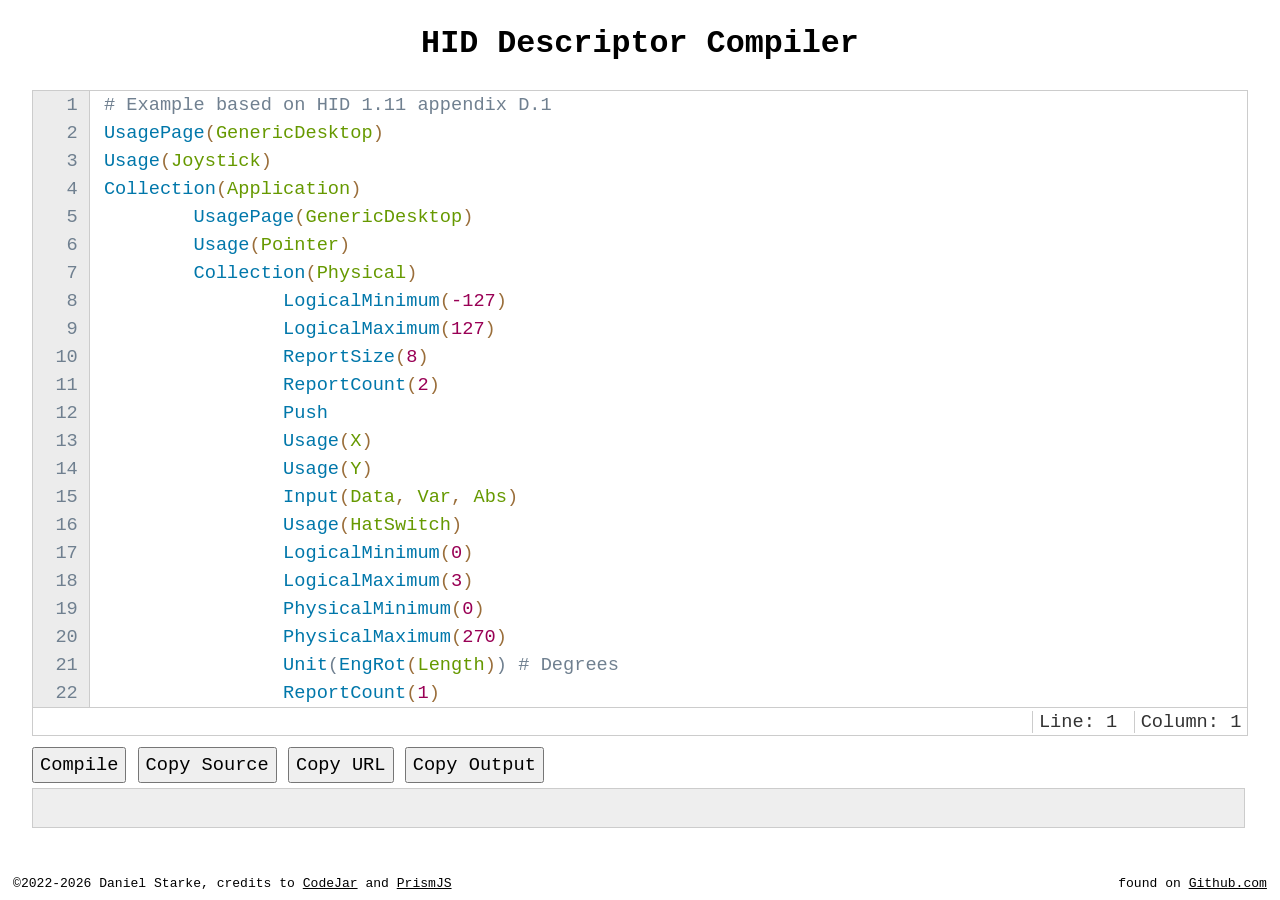
<file: index.html>
<!DOCTYPE html>
<html lang="en">
<head>
<meta charset="UTF-8">
<!-- PWA requirements: https://developer.mozilla.org/en-US/docs/Web/Progressive_web_apps/Installable_PWAs -->
<meta name="application-name" content="HID Descriptor Compiler">
<!-- Include these early and directly so they happen first -->
<script>
	/* Install HID Descriptor Compiler as a Progressive Web App for Offline Access
	 * This needs to be put before ANY HTTP Requests are made, so it can cache them. */
	if ("serviceWorker" in navigator) {
		navigator.serviceWorker.register("sw.js").then(function(registration) {
			registration.update(); /* Always update the registration for the latest assets */
		}, function() {
			console.log("Could not register HID Descriptor Compiler for offline use!");
		});
	} else {
		console.log("Browser does not support offline access!");
	}
</script>
<link rel="manifest" href="manifest.webmanifest">
<link rel="shortcut icon" href="assets/favicon.ico" type='image/x-icon' >
<link rel="apple-touch-icon" href="assets/appicon.png">
<link rel="stylesheet" href="assets/prism.css"/>
<title>HID Descriptor Compiler</title>
<style>
html {
    height: calc(100% - 2em);
}

body {
	display: block;
	margin-left: auto;
	margin-right: auto;
	width: 95%;
	height: 100%;
	font-family: Fira code, Fira Mono, Consolas, Menlo, Courier, monospace;
	font-size: 14pt;
	line-height: 1.5;
}

h1 {
	text-align: center;
	font-size: 1.7em;
	white-space: nowrap;
}

.app {
	border: 1px #CCC solid;
	height: calc(100% - 12em);
}

.codejar-wrap {
	height: calc(100% - 1.5em);
	font-size: inherit;
}

.codejar-linenumbers {
	border-right: 1px #CCC solid;
	height: 100%;
	text-align: right;

	-webkit-user-select: none;
	-moz-user-select: none;
	-ms-user-select: none;
	user-select: none;
}

.editor::-moz-selection,
.editor::selection {
	background-color: #ACCEF7!important;
	text-shadow: none
}

.editor span::-moz-selection,
.editor span::selection {
	background-color: #ACCEF7!important;
	text-shadow: none
}

textarea {
	outline: none;
}

.statusbar {
	display: inline-block;
	border: none;
	border-top: 1px #CCC solid;
	width: 100%;
	height: 1.5em;
	white-space: nowrap;
	color: #333;
}

.statusbar__success, .statusbar__error {
	padding-left: 0.3em;
	text-overflow: ellipsis;
	overflow: hidden;
}

.statusbar__success {
	color: #080;
}

.statusbar__error {
	color: #C00;
}

.statusbar__position {
	border-left: 1px #CCC solid;
	padding: 0 0.3em 0 0.3em;
	min-width: 6em!important;
}

button {
	margin: 0.6em 0 0.3em 0;
	min-height: 1.9em;
	font-family: inherit;
	font-size: inherit;
}

.output {
	width: calc(100% - 1em);
	border: 1px #CCC solid;
	background: #EEE;
	resize: none;
	margin: 0;
	padding: 0.3em;
	overflow-x: hidden;
	vertical-align: middle;
}

.copyright {
	display: block;
	position: fixed;
	overflow: hidden;
	bottom: 0.5em;
	left: 0;
	width: calc(100% - 2em);
	font-size: 0.7em;
	padding: 0 1em 0 1em;
}

.copyright a {
	color: inherit;
}

@media screen and (max-width: 640px) {
	body {
		font-size: 10pt;
	}
	h1 {
		font-size: 1.3em;
	}
	.copyright {
		font-size: 4.5pt;
	}
}
</style>
</head>
<body>
<h1>HID Descriptor Compiler</h1>
<div class="app">
	<div class="editor language-hid"></div>
	<div class="statusbar">
		<span class="statusbar__success" style="float: left;" id="message"></span>
		<span style="float: right;">
		<span class="statusbar__position" id="line">Line: 1</span>
		<span class="statusbar__position" id="column">Column: 1</span>
		</span>
	</div>
</div>
<button id="compile-button">Compile</button>
<button id="copy-source-button">Copy Source</button>
<button id="copy-url-button">Copy URL</button>
<button id="copy-output-button">Copy Output</button>
</br>
<textarea class="output" readonly="true" spellcheck="false" autocapitalize="none" autocomplete="off" autocorrect="off" rows="2"></textarea>
<div class="copyright">
<span style="float: left;">&copy;2022-2026 Daniel Starke, credits to <a href="https://github.com/antonmedv/codejar">CodeJar</a> and <a href="https://github.com/PrismJS">PrismJS</a></span>
<span style="float: right;">found on <a href="https://github.com/daniel-starke/HidDescCTC">Github.com</a></span>
</div>

<script src="assets/prism.js"></script>
<script src="assets/codejar.js"></script>
<script src="assets/linenumbers.js"></script>
<script src="assets/HidWebCompiler.js"></script>
<script>
/** Custom PrismJS syntax highlighting for HID Descriptor. */
Prism.languages.hid = {
	'comment': {
		pattern: /[#;].*|$/,
		greedy: true,
		lookbehind: true
	},
	'number': /0x[0-9a-fA-F]+/,
	'variable': {
		pattern: /\{[^}]*}/,
		greedy: true
	},
	'operator': /,/,
	'argument': {
		pattern: /\([,_^0-9a-z{} \t\n\r-]*\)/i,
		greedy: true,
		inside: {
			'string': {
				pattern: /[_a-z][_a-z0-9]*/i,
				greedy: true
			},
			'number': {
				pattern: /0x[0-9a-fA-F]+|-?\d+/,
				greedy: true
			},
			'variable': {
				pattern: /\{[^}]*}/,
				greedy: true
			},
			'operator': /[(),^]/
		}
	},
	'keyword': {
		pattern: /[_a-z][_0-9a-z]*/i,
		greedy: true
	}
};

/** Instantiate source code editor. */
const highlightElementFn = withLineNumbers(Prism.highlightElement, {width: "3.8em"});
var jar = CodeJar(
	document.querySelector(".editor"),
	highlightElementFn,
	{
		indentOn: /(^|[^_a-z0-9])collection[ \t]*\([^)]*\)[ \t]*$|[({]$/i,
		moveToNewLine: /^[)}]/
	}
);
jar.updateCode(
	'# Example based on HID 1.11 appendix D.1\n' +
	'UsagePage(GenericDesktop)\n' +
	'Usage(Joystick)\n' +
	'Collection(Application)\n' +
	'	UsagePage(GenericDesktop)\n' +
	'	Usage(Pointer)\n' +
	'	Collection(Physical)\n' +
	'		LogicalMinimum(-127)\n' +
	'		LogicalMaximum(127)\n' +
	'		ReportSize(8)\n' +
	'		ReportCount(2)\n' +
	'		Push\n' +
	'		Usage(X)\n' +
	'		Usage(Y)\n' +
	'		Input(Data, Var, Abs)\n' +
	'		Usage(HatSwitch)\n' +
	'		LogicalMinimum(0)\n' +
	'		LogicalMaximum(3)\n' +
	'		PhysicalMinimum(0)\n' +
	'		PhysicalMaximum(270)\n' +
	'		Unit(EngRot(Length)) # Degrees\n' +
	'		ReportCount(1)\n' +
	'		ReportSize(4)\n' +
	'		Input(Data, Var, Abs, Null)\n' +
	'		LogicalMinimum(0)\n' +
	'		LogicalMaximum(1)\n' +
	'		ReportCount(2)\n' +
	'		ReportSize(1)\n' +
	'		UsagePage(Button)\n' +
	'		UsageMinimum(Button1)\n' +
	'		UsageMaximum(Button2)\n' +
	'		Unit(None)\n' +
	'		Input(Data, Var, Abs)\n' +
	'	EndCollection\n' +
	'	UsageMinimum(Button3)\n' +
	'	UsageMinimum(Button4)\n' +
	'	Input(Data, Var, Abs)\n' +
	'	# use LogicalMinimum/LogicalMaximum from before Push\n' +
	'	Pop\n' +
	'	UsagePage(SimulationControls)\n' +
	'	Usage(Throttle)\n' +
	'	ReportCount({arg1})\n' +
	'	ReportSize(1)\n' +
	'	Input(Data, Var, Abs)\n' +
	'EndCollection'
);

/** Update statusbar position information at cursor change. */
(function () {
	/**
	 * getSelectedRange() helper to handle child nodes correctly.
	 *
	 * @param[in] parent - parent node
	 * @param[in] endNode - final node element
	 * @param[in] offset - final node offset
	 * @param[in] ctx - accumulated position context
	 * @return accumulated position
	 */
	function countUntilEndContainer(parent, endNode, offset, ctx = {count: 0}) {
		for (var node of parent.childNodes) {
			if ( ctx.done ) break;
			if (node === endNode) {
				ctx.done = true;
				ctx.offsetInNode = offset;
				return ctx;
			}
			if (node.nodeType === Node.TEXT_NODE) {
				ctx.offsetInNode = offset;
				ctx.count += node.length;
			} else if (node.nodeType === Node.ELEMENT_NODE) {
				countUntilEndContainer(node, endNode, offset, ctx);
			} else {
				ctx.error = true;
			}
		}
		return ctx;
	}
	
	/**
	 * Returns the selected range within the given editablecontent element.
	 *
	 * @param[in] element - editablecontent div element
	 * @return selected range
	 */
	function getSelectedRange(editor) {
		const sel = window.getSelection();
		if (sel.rangeCount === 0) {
			return null;
		}
		const range = sel.getRangeAt(0);    
		const start = countUntilEndContainer(editor, range.startContainer, range.startOffset);
		const end = countUntilEndContainer(editor, range.endContainer, range.endOffset);
		return { start: start.count + start.offsetInNode, end: end.count + end.offsetInNode };
	}

	var cPos = 0;
	document.addEventListener("selectionchange", function () {
		const editorElement = document.querySelector(".editor");
		var newCPos = getSelectedRange(editorElement);
		newCPos = "end" in newCPos ? newCPos.end : 0;
		if (newCPos != cPos) {
			const code = editorElement.textContent;
			var line = 1;
			var column = 1;
			for (var i = 0; i < newCPos && i < code.length; i++) {
				const c = code[i];
				if (c == '\n') {
					line++;
					column = 1;
				} else if (c != '\r') {
					column++;
				}
			}
			document.querySelector("#line").innerText = "Line: " + line;
			document.querySelector("#column").innerText = "Column: " + column;
			cPos = newCPos;
		}
	})
}());

/** Load WASM module and handle compile button pushes accordingly. */
(function () {
	HidWebCompiler.load("assets/HidWebCompiler.wasm");
	
	var errorPos = undefined;
	
	/**
	 * Finds the Prism Token and parent Token at the given position.
	 * This function works recursively.
	 *
	 * @param[in] parent - current parent Token
	 * @param[in] current - current Token
	 * @param[in] ctx - search context with current position and status
	 * @return updated ctx
	 */
	function handleToken(parent, current, ctx) {
		if ((ctx.pos + current.length) <= errorPos) {
			/* skip over */
			ctx.pos += current.length;
		} else if (current.hasOwnProperty("content") && Array.isArray(current.content)) {
			/* found in token list */
			for (const token of current.content) {
				if ( ctx.done ) break;
				ctx = handleToken(current.content, token, ctx);
			}
		} else {
			/* found in elementary token */
			ctx.parent = parent;
			ctx.current = current;
			ctx.posWithin = errorPos - ctx.pos;
			ctx.done = true;
		}
		return ctx;
	}
	
	Prism.hooks.add("after-tokenize", function (env) {
		if ( ! errorPos ) return;
		/* find token at error position */
		ctx = {pos: 0, done: false};
		for (const token of env.tokens) {
			ctx = handleToken(env.tokens, token, ctx);
			if ( ctx.done ) break;
		}
		if ( ctx.done ) {
			/* found within token */
			const idx = ctx.parent.indexOf(ctx.current);
			var before, after;
			if (ctx.current instanceof Prism.Token) {
				/* split token at error position */
				before = new Prism.Token(
					ctx.current.type,
					ctx.current.content.slice(0, ctx.posWithin + 1),
					"error-pos",
					ctx.current.content.slice(0, ctx.posWithin + 1)
				);
				after = new Prism.Token(
					ctx.current.type,
					ctx.current.content.slice(ctx.posWithin + 1),
					ctx.current.alias,
					ctx.current.content.slice(ctx.posWithin + 1)
				);
			} else {
				/* split string at error position */
				before = ctx.current.slice(0, ctx.posWithin + 1);
				after = ctx.current.slice(ctx.posWithin + 1);
				before = new Prism.Token("error-pos", before, "", before);
			}
			/* replace existing item with the created non-empty split tokens */
			var replacement = [];
			if (before.length > 0) {
				replacement.push(before);
			}
			if (after.length > 0) {
				replacement.push(after);
			}
			Array.prototype.splice.apply(ctx.parent, [idx, 1].concat(replacement));
		} else {
			/* found outside token */
			if (env.tokens.length > 0) {
				env.tokens.slice(-1).alias = "error-pos";
			} else {
				env.tokens.push(new Prism.Token("error-pos", "", ""));
			}
		}
	});
	
	document.querySelector("#compile-button").addEventListener("click", function () {
		const editor = document.querySelector(".editor");
		const sourceCode = editor.textContent;
		const result = HidWebCompiler.compile(sourceCode);
		document.querySelector(".output").innerText = (result.data != null) ? result.data : ""
		const statusElement = document.querySelector("#message");
		if ( result.error ) {
			statusElement.innerText = result.error.line + ":" + result.error.column + ": Error: " + result.error.message;
			statusElement.className = "statusbar__error";
			errorPos = result.error.pos;
			highlightElementFn(editor);
			errorPos = undefined;
		} else {
			statusElement.innerText = "Success";
			statusElement.className = "statusbar__success";
		}
	});
}());

/** Handling for copy buttons. */
(function () {
	/**
	 * Copy the passed text to the browser clipboard.
	 *
	 * @param[in] text - text to copy
	 */
	function copyToClipboard(text) {
		var textarea = document.createElement("textarea");
		textarea.textContent = text;
		textarea.style.position = "fixed";
		document.body.appendChild(textarea);
		textarea.select();
		try {
			document.execCommand("copy");
		} catch (ex) {
			return prompt("Copy to clipboard: Ctrl+C, Enter", text);
		} finally {
			document.body.removeChild(textarea);
		}
	}
	
	/* Copy Source */
	document.querySelector("#copy-source-button").addEventListener("click", function () {
		copyToClipboard(document.querySelector(".editor").textContent);
	});
	
	/* Copy URL */
	document.querySelector("#copy-url-button").addEventListener("click", function () {
		const sourceBase64 = btoa(document.querySelector(".editor").textContent);
		const searchParams = new URLSearchParams('src=' + encodeURIComponent(sourceBase64));
		copyToClipboard(window.location.href.split('?')[0] + '?' + searchParams.toString());
	});
	
	/* Copy Output */
	document.querySelector("#copy-output-button").addEventListener("click", function () {
		copyToClipboard(document.querySelector(".output").textContent);
	});
	
	/* Get code from URL */
	const searchParams = new URLSearchParams(window.location.search);
	const sourceFromParams = searchParams.has('src') ? atob(searchParams.get('src')) : '';
	if (sourceFromParams && sourceFromParams.length > 0) {
		jar.updateCode(sourceFromParams);
	}
}());
</script>
</body>
</html>
</file>
<file: assets/prism.css>
/**
 * prism.js default theme for JavaScript, CSS and HTML
 * Based on dabblet (http://dabblet.com)
 * @author Lea Verou
 * @see https://github.com/PrismJS/prism/blob/master/themes/prism.css
 * Modified by Daniel Starke: Removed non-token styling. Added error position style.
 */
.token.comment,
.token.prolog,
.token.doctype,
.token.cdata {
	color: slategray;
}

.token.punctuation {
	color: #999;
}

.token.namespace {
	opacity: .7;
}

.token.property,
.token.tag,
.token.boolean,
.token.number,
.token.constant,
.token.symbol,
.token.deleted {
	color: #905;
}

.token.selector,
.token.attr-name,
.token.string,
.token.char,
.token.builtin,
.token.inserted {
	color: #690;
}

.token.operator,
.token.entity,
.token.url,
.language-css .token.string,
.style .token.string {
	color: #9a6e3a;
}

.token.atrule,
.token.attr-value,
.token.keyword {
	color: #07a;
}

.token.function,
.token.class-name {
	color: #DD4A68;
}

.token.regex,
.token.important,
.token.variable {
	color: #e90;
}

.token.important,
.token.bold {
	font-weight: bold;
}
.token.italic {
	font-style: italic;
}

.token.entity {
	cursor: help;
}

.token.error-pos::after {
	content: "<<<";
	color: #f66;
	font-weight: 900;
}
</file>
